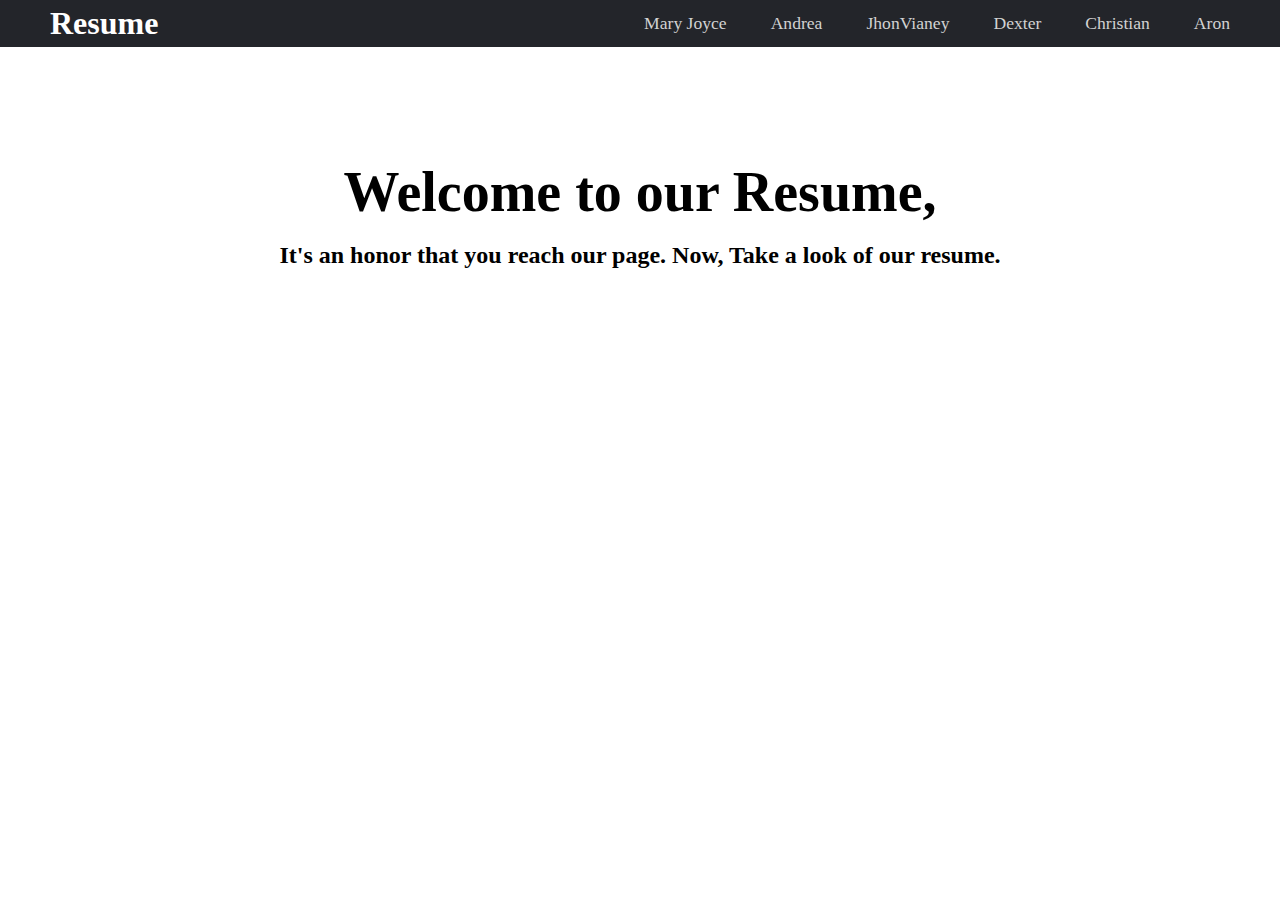
<file: index.html>
<!DOCTYPE html>
<html lang="en">

    <head>
        <meta charset="UTF-8">
        <meta http-equiv="X-UA-Compatible" content="IE-edge">
        <meta name="viewport" content="width=device-width, initial-scale=1.0">
        
        <title>Resume</title>

        <!--links-->
        <link rel="stylesheet" href="style.css">
    </head>

    <body class="aa">

        <!--header-->
        <header>
        <div class="title"><a class="ttl" href="index.html">Resume</a></div>

        <!--Navigation-->
        <nav class="navigation">
            <a href="mj.html">Mary Joyce</a>
            <a href="#">Andrea</a>
            <a href="#">JhonVianey</a>
            <a href="#">Dexter</a>
            <a href="#">Christian</a>
            <a href="#">Aron</a>
        </nav>
        </header>
        <!--End of header-->

        <!--Content-->
        <section class="home">
            <div class="mm">
                <h1>Welcome to our Resume,</h1>
                <br>
                <h2>It's an honor that you reach our page. Now, Take a look of our resume.</h2>
            </div>
        </section>
    
    </body>
</html>
</file>
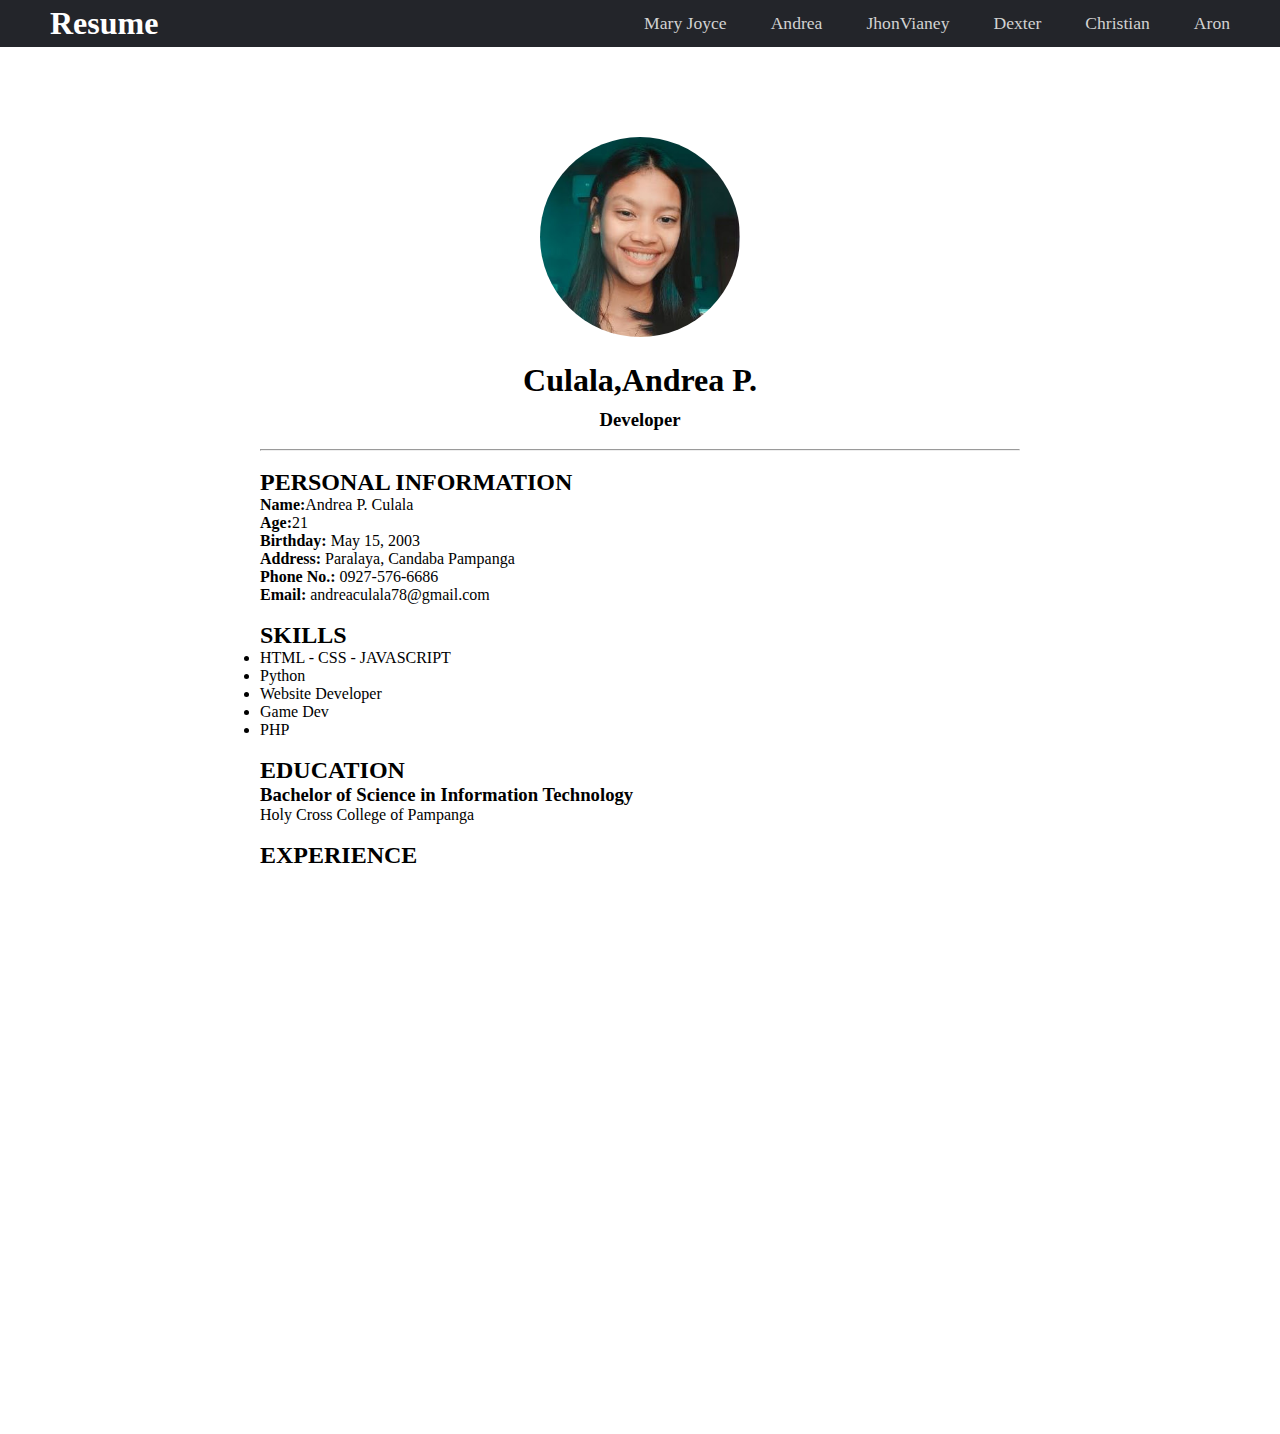
<file: andrea.html>
<!DOCTYPE html>
<html lang="en">

    <head>
        <meta charset="UTF-8">
        <meta http-equiv="X-UA-Compatible" content="IE-edge">
        <meta name="viewport" content="width=device-width, initial-scale=1.0">
        
        <title>Resume</title>

        <!--links-->
        <link rel="stylesheet" href="style.css">
    </head>

    <body>

        <!--header-->
        <header>
        <div class="title"><a class="ttl" href="index.html">Resume</a></div>

        <!--Navigation-->
        <nav class="navigation">
            <a href="mj.html">Mary Joyce</a>
            <a href="andrea.html">Andrea</a>
            <a href="#">JhonVianey</a>
            <a href="#">Dexter</a>
            <a href="#">Christian</a>
            <a href="#">Aron</a>
        </nav>
        </header>
        <!--End of header-->

        <!--Content-->
        <section >
          <div class="container">
             <div class="head">
                <div class="img_A">
                    <img src="andeng.jpg" style="height: 200px; width: 200px; ">
                </div>
                
                <h1>Culala,Andrea P.</h1>
                <h3>Developer</h3>
          </div>

        <br>  <hr>  <br>

                <div class="main">
                    <div class="left_side">
                        <h2>PERSONAL INFORMATION</h2>
                        <p><strong>Name:</strong>Andrea P. Culala</p>
                        <p><strong>Age:</strong>21</p>
                        <p><strong>Birthday:</strong> May 15, 2003</p>
                        <p><strong>Address:</strong> Paralaya, Candaba Pampanga</p>
                        <p><strong>Phone No.:</strong> 0927-576-6686</p>
                        <p><strong>Email:</strong> andreaculala78@gmail.com</p>

                        <!--Skills-->

                        <br>
                        <h2>SKILLS</h2>
                        <ul>
                            <li>HTML - CSS - JAVASCRIPT</li>
                            <li>Python</li>
                            <li>Website Developer</li>
                            <li>Game Dev</li>
                            <li>PHP</li>
                        </ul>

                        <!--Backgraound Education-->
                        <br>
                        <h2>EDUCATION</h2>
                        <h3>Bachelor of Science in Information Technology</h3>
                        <p>Holy Cross College of Pampanga</p>
                    </div>

                    <div class="right_side">
                        <!--experience-->
                        <br>
                        <h2>EXPERIENCE</h2>
                    </div>
                </div>

          </div>
        </section>
    
    </body>
</html>
</file>
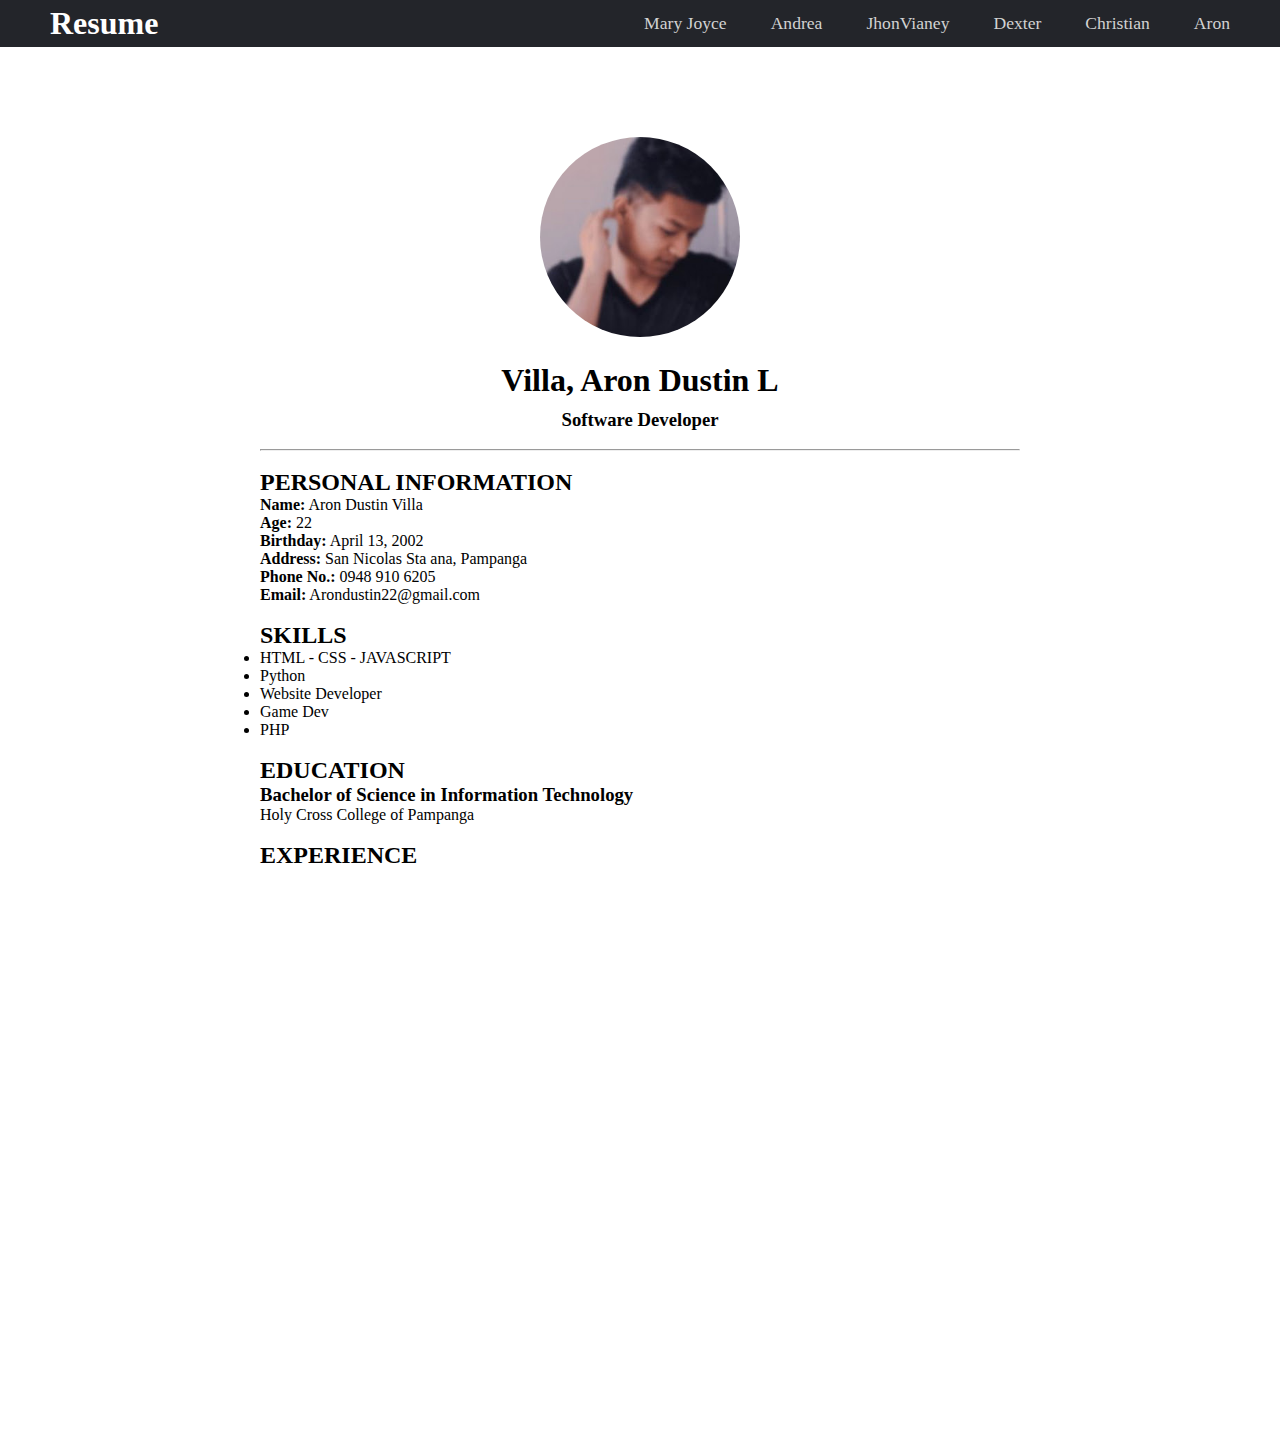
<file: aron.html>
<!DOCTYPE html>
<html lang="en">

    <head>
        <meta charset="UTF-8">
        <meta http-equiv="X-UA-Compatible" content="IE-edge">
        <meta name="viewport" content="width=device-width, initial-scale=1.0">
        
        <title>Resume</title>

        <!--links-->
        <link rel="stylesheet" href="style.css">
    </head>

    <body>

        <!--header-->
        <header>
        <div class="title"><a class="ttl" href="index.html">Resume</a></div>

        <!--Navigation-->
        <nav class="navigation">
            <a href="mj.html">Mary Joyce</a>
            <a href="#">Andrea</a>
            <a href="#">JhonVianey</a>
            <a href="#">Dexter</a>
            <a href="#">Christian</a>
            <a href="Aron.html">Aron</a>
        </nav>
        </header>
        <!--End of header-->

        <!--Content-->
        <section >
          <div class="container">
             <div class="head">
                <div class="img_A">
                    <img src="Aron.jpg.jpg" style="height: 200px; width: 200px; ">
                </div>
                
                <h1>Villa, Aron Dustin L</h1>
                <h3>Software Developer</h3>
          </div>

        <br>  <hr>  <br>

                <div class="main">
                    <div class="left_side">
                        <h2>PERSONAL INFORMATION</h2>
                        <p><strong>Name:</strong> Aron Dustin Villa</p>
                        <p><strong>Age:</strong> 22</p>
                        <p><strong>Birthday:</strong> April 13, 2002</p>
                        <p><strong>Address:</strong> San Nicolas Sta ana, Pampanga</p>
                        <p><strong>Phone No.:</strong> 0948 910 6205</p>
                        <p><strong>Email:</strong> Arondustin22@gmail.com</p>

                        <!--Skills-->

                        <br>
                        <h2>SKILLS</h2>
                        <ul>
                            <li>HTML - CSS - JAVASCRIPT</li>
                            <li>Python</li>
                            <li>Website Developer</li>
                            <li>Game Dev</li>
                            <li>PHP</li>
                        </ul>

                        <!--Backgraound Education-->
                        <br>
                        <h2>EDUCATION</h2>
                        <h3>Bachelor of Science in Information Technology</h3>
                        <p>Holy Cross College of Pampanga</p>
                    </div>

                    <div class="right_side">
                        <!--experience-->
                        <br>
                        <h2>EXPERIENCE</h2>
                    </div>
                </div>

          </div>
        </section>
    
    </body>
</html>
</file>
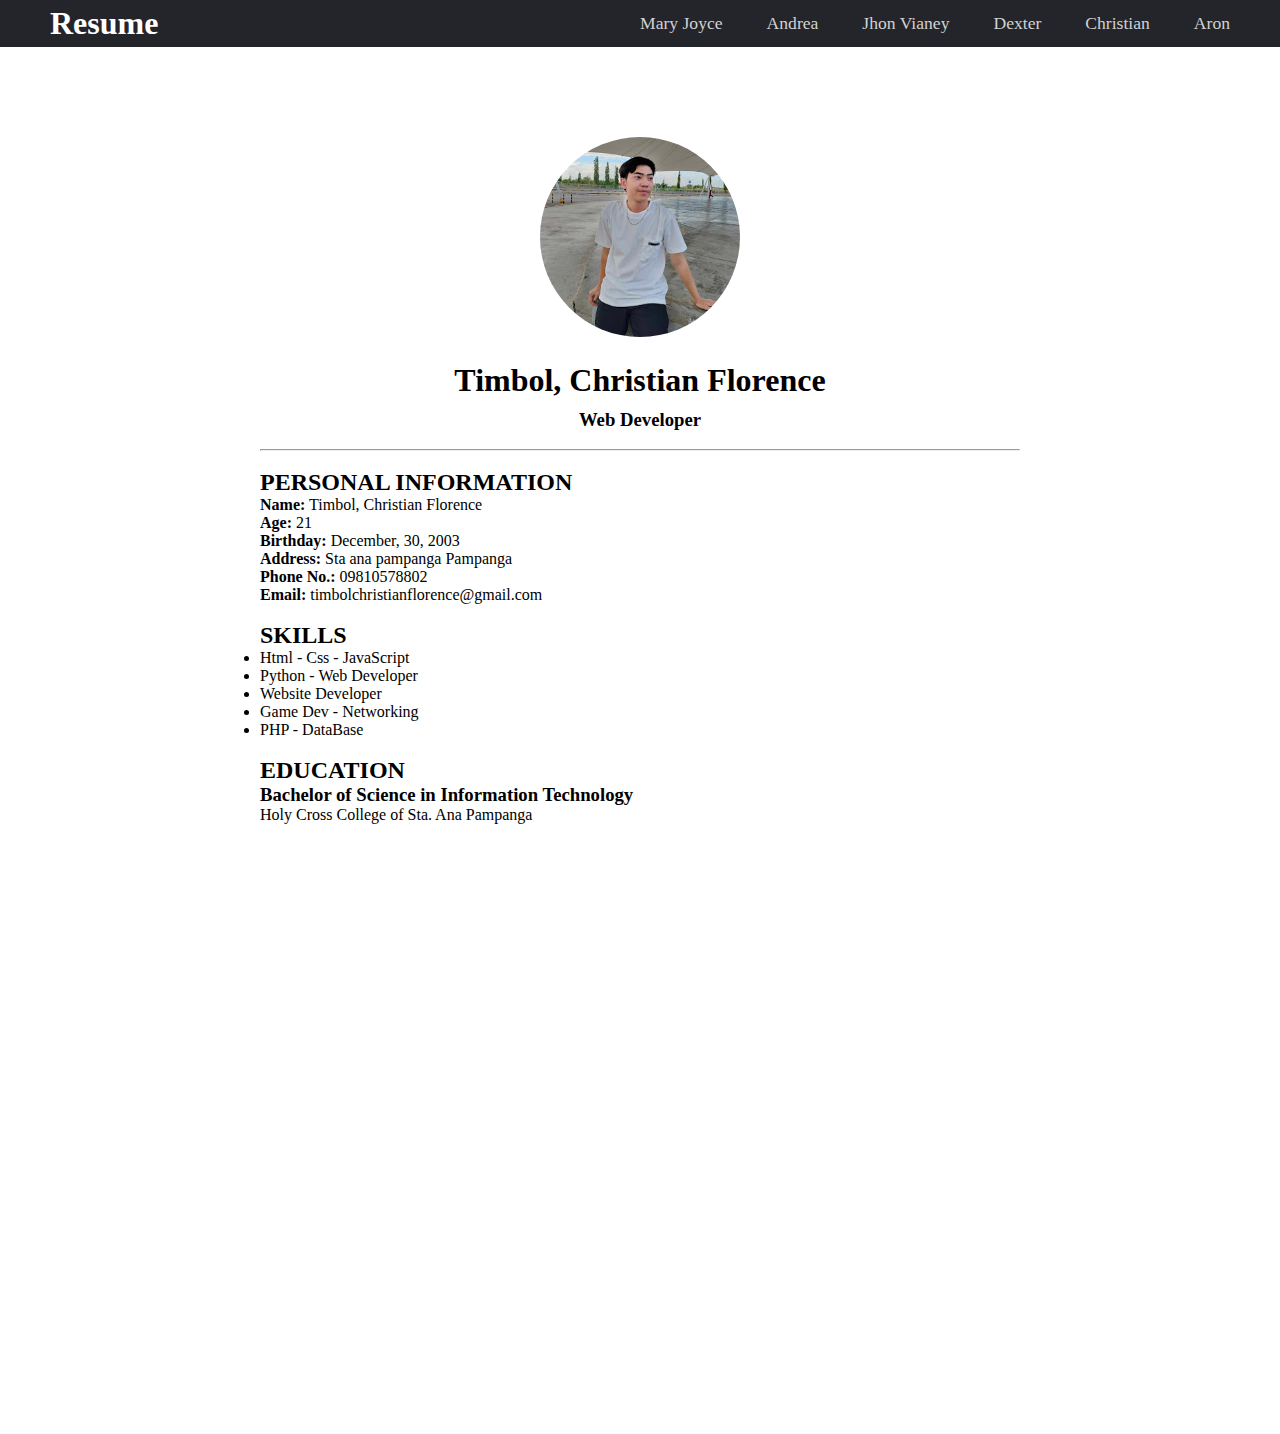
<file: christian.html>
<!DOCTYPE html>
<html lang="en">

    <head>
        <meta charset="UTF-8">
        <meta http-equiv="X-UA-Compatible" content="IE-edge">
        <meta name="viewport" content="width=device-width, initial-scale=1.0">
        
        <title>Resume</title>

        <!--links-->
        <link rel="stylesheet" href="style.css">
    </head>

    <body>

        <!--header-->
        <header>
        <div class="title"><a class="ttl" href="index.html">Resume</a></div>

        <!--Navigation-->
        <nav class="navigation">
            <a href="mj.html">Mary Joyce</a>
            <a href="andrea.html">Andrea</a>
            <a href="jhonvianey.html">Jhon Vianey</a>
            <a href="dexter.html">Dexter</a>
            <a href="christian.html">Christian</a>
            <a href="aron.html">Aron</a>
        </nav>
        </header>
        <!--End of header-->

        <!--Content-->
        <section >
          <div class="container">
             <div class="head">
                <div class="img_A">
                    <img src="unnamed.jpg" style="height: 200px; width: 200px; ">
                </div>
                
                <h1>Timbol, Christian Florence </h1>
                <h3>Web Developer</h3>
          </div>

        <br>  <hr>  <br>

                <div class="main">
                    <div class="left_side">
                        <h2>PERSONAL INFORMATION</h2>
                        <p><strong>Name:</strong> Timbol, Christian Florence </p>
                        <p><strong>Age:</strong> 21 </p>
                        <p><strong>Birthday:</strong> December, 30, 2003</p>
                        <p><strong>Address:</strong> Sta ana pampanga Pampanga </p>
                        <p><strong>Phone No.:</strong> 09810578802 </p>
                        <p><strong>Email:</strong> timbolchristianflorence@gmail.com </p>

                        <!--Skills-->

                        <br>
                        <h2>SKILLS</h2>
                        <ul>
                            <li>Html - Css - JavaScript </li>
                            <li>Python - Web Developer  </li>
                            <li>Website Developer </li>
                            <li>Game Dev - Networking</li>
                            <li>PHP - DataBase</li>
                        </ul>

                        <!--Backgraound Education-->
                        <br>
                        <h2>EDUCATION</h2>
                        <h3>Bachelor of Science in Information Technology</h3>
                        <p>Holy Cross College of Sta. Ana Pampanga</p>
                    </div>

                
                </div>

          </div>
        </section>
    
    </body>
</html>
</file>
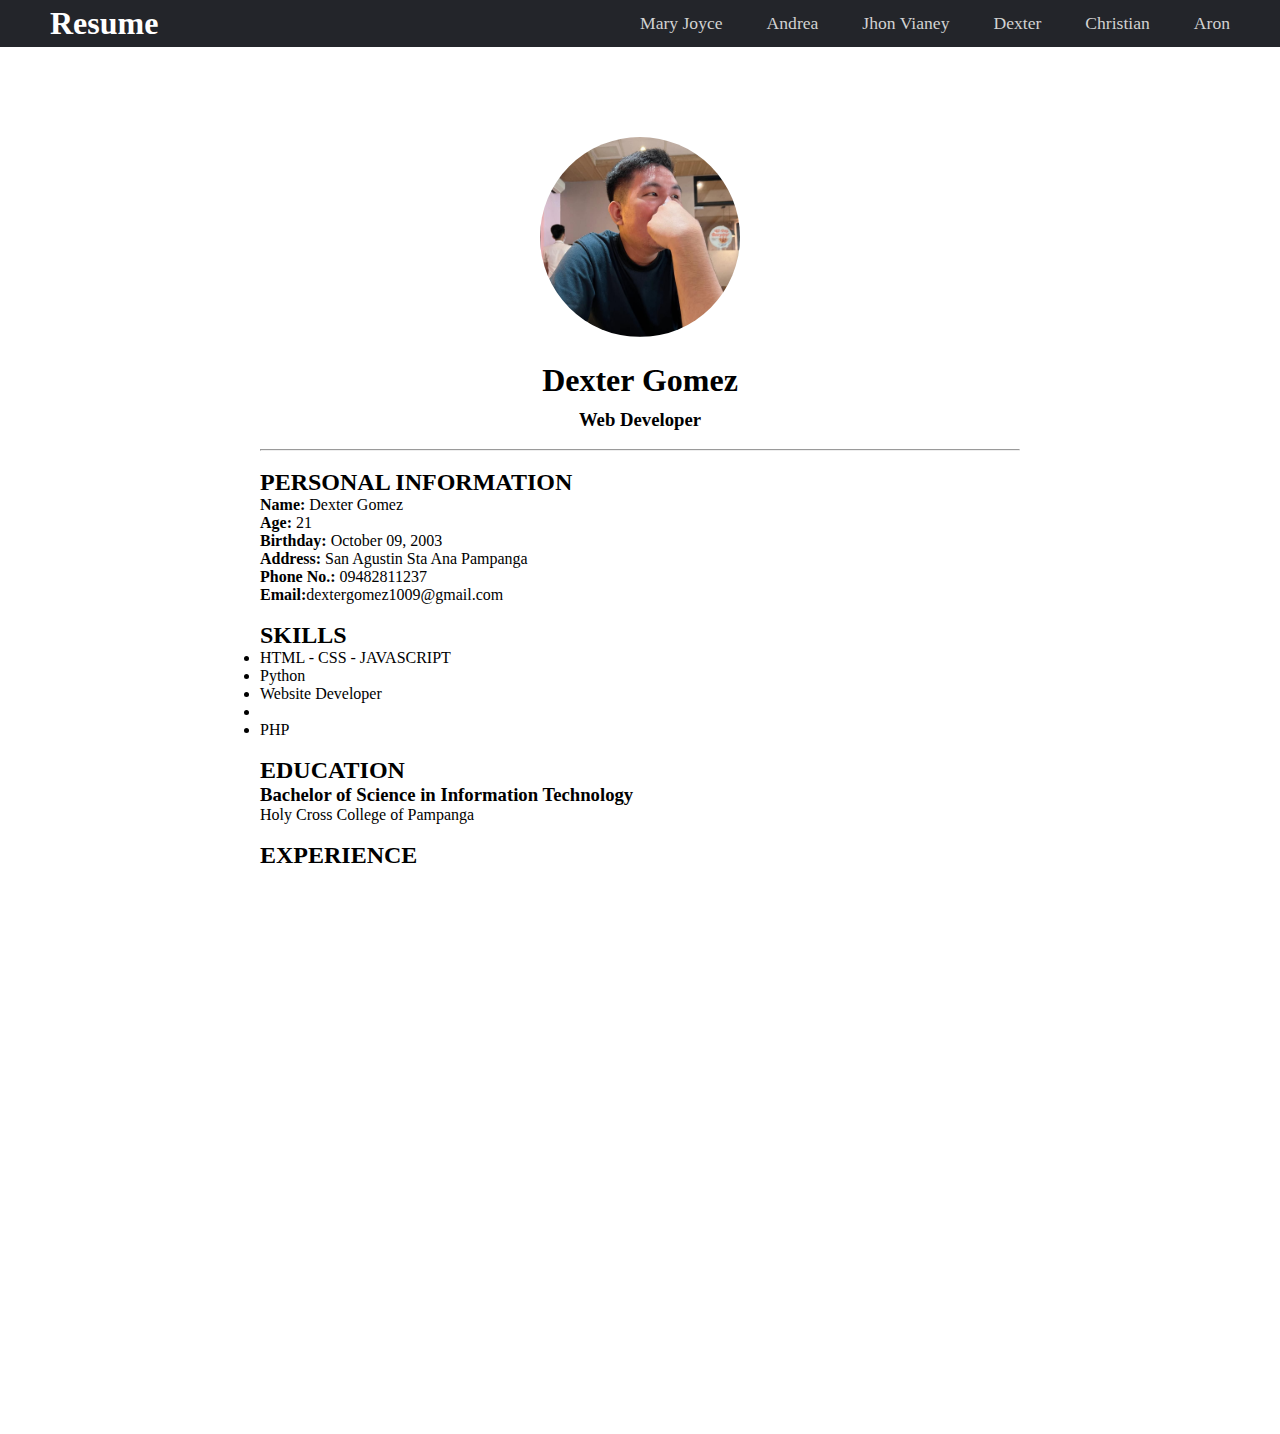
<file: dexter.html>
<!DOCTYPE html>
<html lang="en">

    <head>
        <meta charset="UTF-8">
        <meta http-equiv="X-UA-Compatible" content="IE-edge">
        <meta name="viewport" content="width=device-width, initial-scale=1.0">
        
        <title>Resume</title>

        <!--links-->
        <link rel="stylesheet" href="style.css">
    </head>

    <body>

        <!--header-->
        <header>
            <div class="title"><a class="ttl" href="index.html">Resume</a></div>
    
            <!--Navigation-->
            <nav class="navigation">
                <a href="mj.html">Mary Joyce</a>
                <a href="andrea.html">Andrea</a>
                <a href="jhonvianey.html">Jhon Vianey</a>
                <a href="dexter.html">Dexter</a>
                <a href="christian.html">Christian</a>
                <a href="aron.html">Aron</a>
            </nav>
            </header>
            <!--End of header-->

        <!--Content-->
        <section >
          <div class="container">
             <div class="head">
                <div class="img_A">
                    <img src="dex.jpg" style="height: 200px; width: 200px; ">
                </div>
                
                <h1>Dexter Gomez</h1>
                <h3>Web Developer</h3>
          </div>

        <br>  <hr>  <br>

                <div class="main">
                    <div class="left_side">
                        <h2>PERSONAL INFORMATION</h2>
                        <p><strong>Name:</strong> Dexter Gomez</p>
                        <p><strong>Age:</strong> 21</p>
                        <p><strong>Birthday:</strong> October 09, 2003</p>
                        <p><strong>Address:</strong> San Agustin Sta Ana Pampanga</p>
                        <p><strong>Phone No.:</strong> 09482811237</p>
                        <p><strong>Email:</strong>dextergomez1009@gmail.com</p>

                        <!--Skills-->

                        <br>
                        <h2>SKILLS</h2>
                        <ul>
                            <li>HTML - CSS - JAVASCRIPT</li>
                            <li>Python</li>
                            <li>Website Developer</li>
                            <li></li>
                            <li>PHP</li>
                        </ul>

                        <!--Backgraound Education-->
                        <br>
                        <h2>EDUCATION</h2>
                        <h3>Bachelor of Science in Information Technology</h3>
                        <p>Holy Cross College of Pampanga</p>
                    </div>

                    <div class="right_side">
                        <!--experience-->
                        <br>
                        <h2>EXPERIENCE</h2>
                    </div>
                </div>

          </div>
        </section>
    
    </body>
</html>
</file>
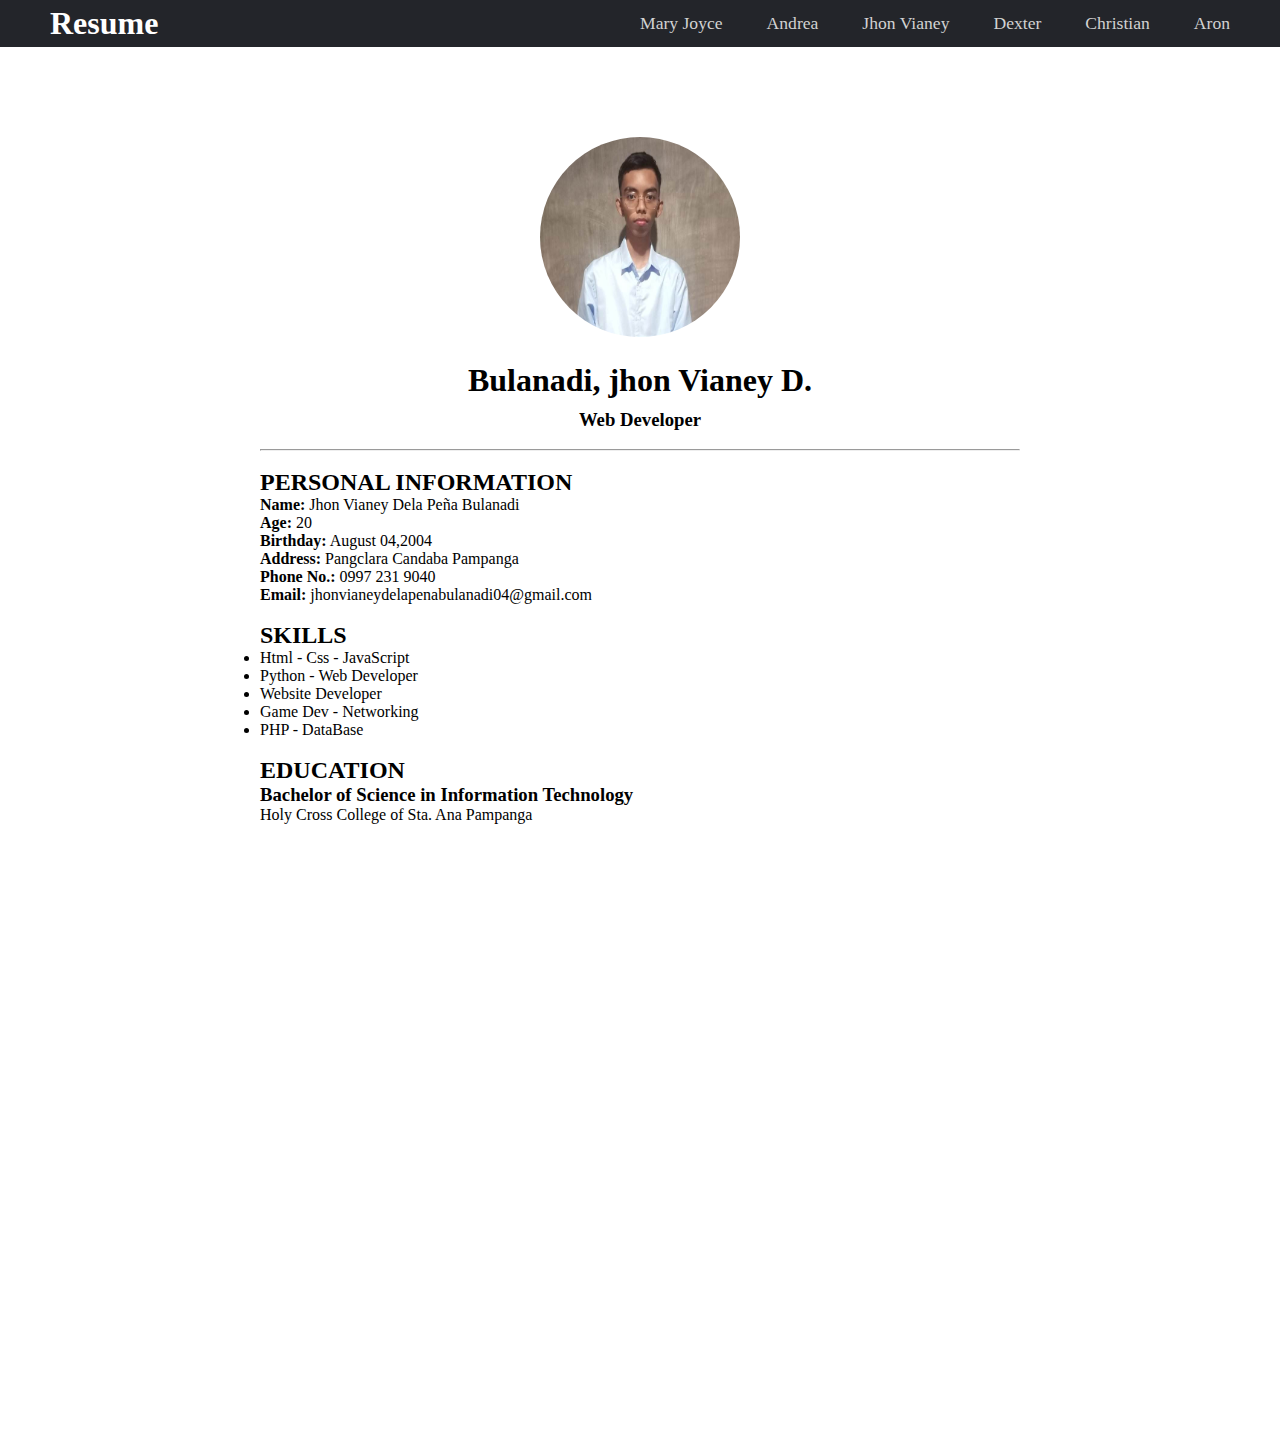
<file: jhonvianey.html>
<!DOCTYPE html>
<html lang="en">

    <head>
        <meta charset="UTF-8">
        <meta http-equiv="X-UA-Compatible" content="IE-edge">
        <meta name="viewport" content="width=device-width, initial-scale=1.0">
        
        <title>Resume</title>

        <!--links-->
        <link rel="stylesheet" href="style.css">
    </head>

    <body>

        <!--header-->
        <header>
        <div class="title"><a class="ttl" href="index.html">Resume</a></div>

        <!--Navigation-->
        <nav class="navigation">
            <a href="mj.html">Mary Joyce</a>
            <a href="andrea.html">Andrea</a>
            <a href="jhonvianey.html">Jhon Vianey</a>
            <a href="#">Dexter</a>
            <a href="#">Christian</a>
            <a href="#">Aron</a>
        </nav>
        </header>
        <!--End of header-->

        <!--Content-->
        <section >
          <div class="container">
             <div class="head">
                <div class="img_A">
                    <img src="vianey.jpg" style="height: 200px; width: 200px; ">
                </div>
                
                <h1>Bulanadi, jhon Vianey D.</h1>
                <h3>Web Developer</h3>
          </div>

        <br>  <hr>  <br>

                <div class="main">
                    <div class="left_side">
                        <h2>PERSONAL INFORMATION</h2>
                        <p><strong>Name:</strong> Jhon Vianey Dela Peña Bulanadi</p>
                        <p><strong>Age:</strong> 20 </p>
                        <p><strong>Birthday:</strong> August 04,2004 </p>
                        <p><strong>Address:</strong> Pangclara Candaba Pampanga </p>
                        <p><strong>Phone No.:</strong> 0997 231 9040 </p>
                        <p><strong>Email:</strong> jhonvianeydelapenabulanadi04@gmail.com </p>

                        <!--Skills-->

                        <br>
                        <h2>SKILLS</h2>
                        <ul>
                            <li>Html - Css - JavaScript </li>
                            <li>Python - Web Developer  </li>
                            <li>Website Developer </li>
                            <li>Game Dev - Networking</li>
                            <li>PHP - DataBase</li>
                        </ul>

                        <!--Backgraound Education-->
                        <br>
                        <h2>EDUCATION</h2>
                        <h3>Bachelor of Science in Information Technology</h3>
                        <p>Holy Cross College of Sta. Ana Pampanga</p>
                    </div>

                
                </div>

          </div>
        </section>
    
    </body>
</html>
</file>
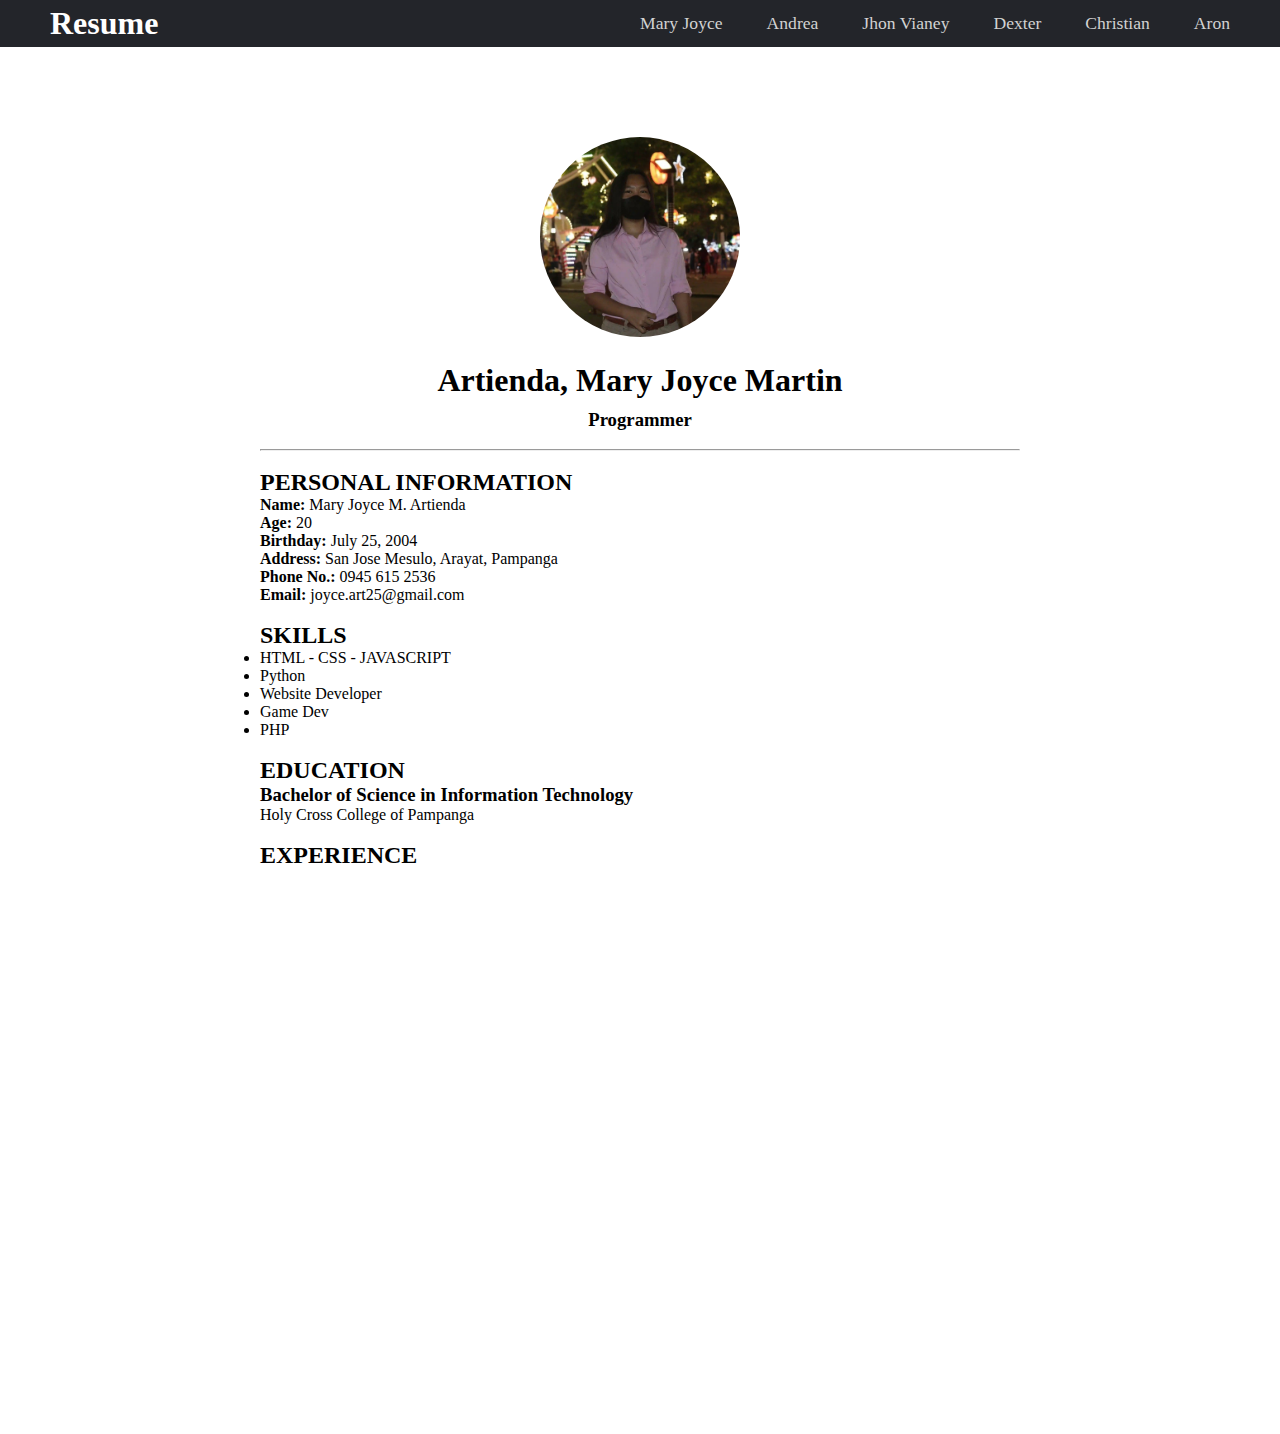
<file: mj.html>
<!DOCTYPE html>
<html lang="en">

    <head>
        <meta charset="UTF-8">
        <meta http-equiv="X-UA-Compatible" content="IE-edge">
        <meta name="viewport" content="width=device-width, initial-scale=1.0">
        
        <title>Resume</title>

        <!--links-->
        <link rel="stylesheet" href="style.css">
    </head>

    <body>

        <!--header-->
        <header>
            <div class="title"><a class="ttl" href="index.html">Resume</a></div>
    
            <!--Navigation-->
            <nav class="navigation">
                <a href="mj.html">Mary Joyce</a>
                <a href="andrea.html">Andrea</a>
                <a href="jhonvianey.html">Jhon Vianey</a>
                <a href="dexter.html">Dexter</a>
                <a href="christian.html">Christian</a>
                <a href="aron.html">Aron</a>
            </nav>
            </header>
            <!--End of header-->

        <!--Content-->
        <section >
          <div class="container">
             <div class="head">
                <div class="img_A">
                    <img src="mj.jpg" style="height: 200px; width: 200px; ">
                </div>
                
                <h1>Artienda, Mary Joyce Martin</h1>
                <h3>Programmer</h3>
          </div>

        <br>  <hr>  <br>

                <div class="main">
                    <div class="left_side">
                        <h2>PERSONAL INFORMATION</h2>
                        <p><strong>Name:</strong> Mary Joyce M. Artienda</p>
                        <p><strong>Age:</strong> 20</p>
                        <p><strong>Birthday:</strong> July 25, 2004</p>
                        <p><strong>Address:</strong> San Jose Mesulo, Arayat, Pampanga</p>
                        <p><strong>Phone No.:</strong> 0945 615 2536</p>
                        <p><strong>Email:</strong> joyce.art25@gmail.com</p>

                        <!--Skills-->

                        <br>
                        <h2>SKILLS</h2>
                        <ul>
                            <li>HTML - CSS - JAVASCRIPT</li>
                            <li>Python</li>
                            <li>Website Developer</li>
                            <li>Game Dev</li>
                            <li>PHP</li>
                        </ul>

                        <!--Backgraound Education-->
                        <br>
                        <h2>EDUCATION</h2>
                        <h3>Bachelor of Science in Information Technology</h3>
                        <p>Holy Cross College of Pampanga</p>
                    </div>

                    <div class="right_side">
                        <!--experience-->
                        <br>
                        <h2>EXPERIENCE</h2>
                    </div>
                </div>

          </div>
        </section>
    
    </body>
</html>
</file>
<file: style.css>
*{
    margin: 0;
    padding: 0;
    box-sizing: border-box;
    font-family: cursive;
}

:root{
    --bg-color: #23252a;
    --text-color: #f7faf9;
}

aa{
    display: flex;
    justify-content: center;
    align-items: center;
    min-height: 100vh;
    background: var(--text-color);
    background-size: cover;
    background-position: center;
}

section{
    padding: 2rem 9%;
}

header{
    position: fixed;
    top: 0;
    left: 0;
    width: 100%;
    padding: 5px 50px;
    background: var(--bg-color);
    justify-content: space-between;
    display: flex;
    align-items: center;
    z-index: 99;
}

.ttl{
    text-decoration: none;
    font-size: 2rem;
    font-weight: bold;
    color: white;
    
}

.title{
    width: 300pz;
}

.navigation a{
    position: relative;
    font-size: 1.1em;
    color: #d2d2d2;
    text-decoration: none;
    font-weight: 500;
    margin-left: 40px;
}

.navigation a::after{
    content: ' ';
    position: absolute;
    left: 0;
    bottom: -6px;
    width: 100%;
    height: 3px;
    background: black;
    border-radius: 5px;
    transform-origin: right;
    transform: scaleX(0);
    transform: transform .5s;
}

.navigation a:hover::after{
    transform-origin: left;
    transform: scaleX(1);
}

/*--content or body--*/
.home .mm{
    text-align: center;
    padding-top: 6rem;
    margin: 2rem auto;
    max-width: 70rem;
}

.home .mm h1{
    color: black;
    font-size: 3.5rem;
}


.container{
    max-width:800px;
    margin: 60px auto;
    height: 1250px;
    padding: 20px;

}

.head{
    text-align: center;
}

.head h1{
    margin-bottom: 10px;
}

.haed h3{
    text-decoration: uppercase;
    font-size: 15px;
    font-weight: 500;
}

.img_A{
    width: 200px;
    height: 200px;
    border-radius: 50%;
    overflow: hidden;
    margin: 25px auto;
}
</file>
